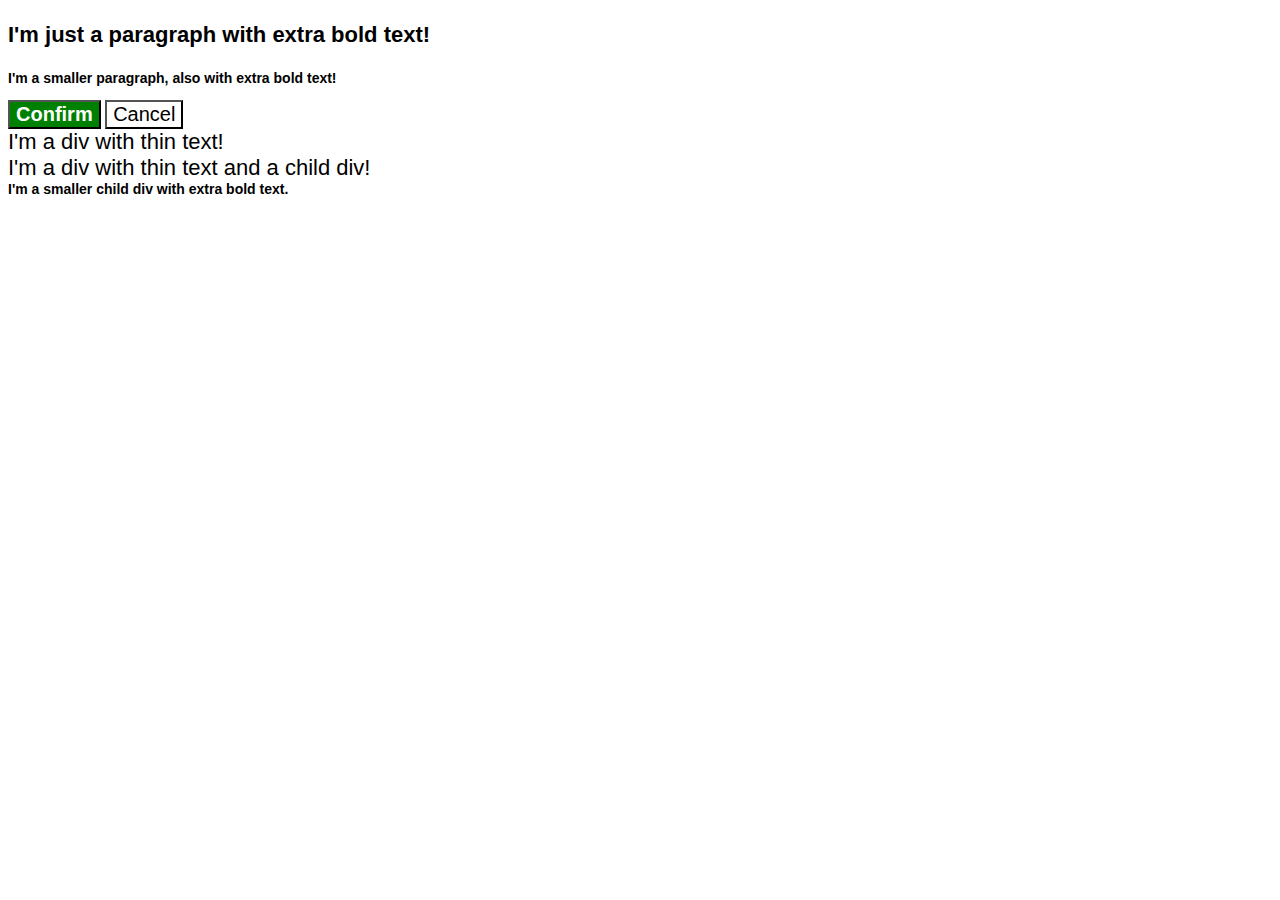
<file: foundations/cascade/01-cascade-fix/index.html>
<!DOCTYPE html>
<html lang="en">
  <head>
    <meta charset="UTF-8" />
    <meta http-equiv="X-UA-Compatible" content="IE=edge" />
    <meta name="viewport" content="width=device-width, initial-scale=1.0" />
    <title>Fix the Cascade</title>
    <link rel="stylesheet" href="style.css" />
  </head>
  <body>
    <p class="para">I'm just a paragraph with extra bold text!</p>
    <p class="para small-para">
      I'm a smaller paragraph, also with extra bold text!
    </p>

    <button id="confirm-button" class="button confirm">Confirm</button>
    <button id="cancel-button" class="button cancel">Cancel</button>

    <div class="text">I'm a div with thin text!</div>
    <div class="text">
      I'm a div with thin text and a child div!
      <div class="text child">
        I'm a smaller child div with extra bold text.
      </div>
    </div>
  </body>
</html>
</file>
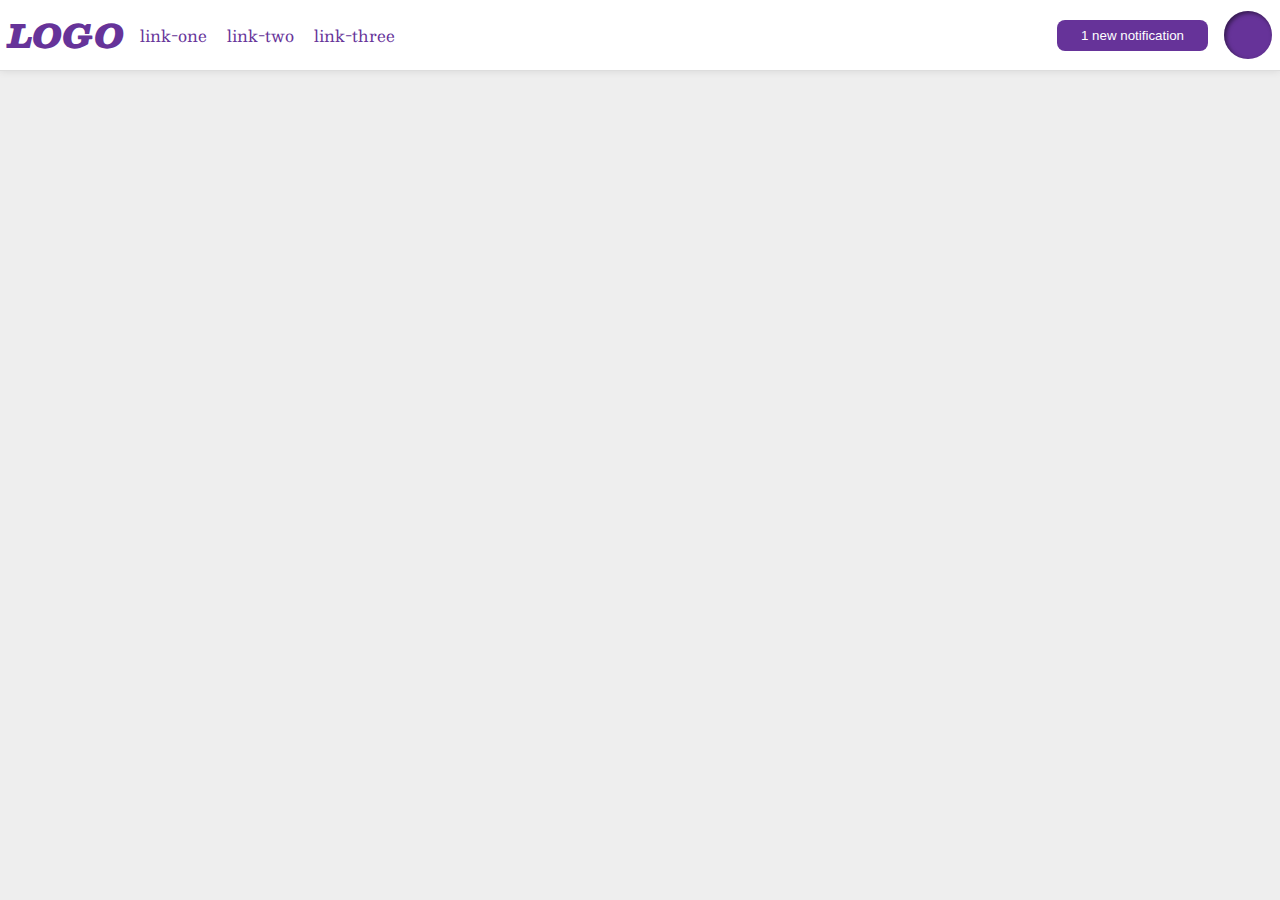
<file: foundations/flex/03-flex-header-2/index.html>
<!DOCTYPE html>
<html lang="en">
  <head>
    <meta charset="UTF-8" />
    <meta http-equiv="X-UA-Compatible" content="IE=edge" />
    <meta name="viewport" content="width=device-width, initial-scale=1.0" />
    <title>Flex Header 2</title>
    <link rel="stylesheet" href="style.css" />
  </head>
  <body>
    <div class="header">
      <div class="left-header">
        <div class="logo">LOGO</div>
        <ul class="links">
          <li><a href="https://google.com">link-one</a></li>
          <li><a href="https://google.com">link-two</a></li>
          <li><a href="https://google.com">link-three</a></li>
        </ul>
      </div>

      <div class="right-header">
        <button class="notifications">1 new notification</button>
        <div class="profile-image"></div>
      </div>
    </div>
  </body>
</html>
</file>
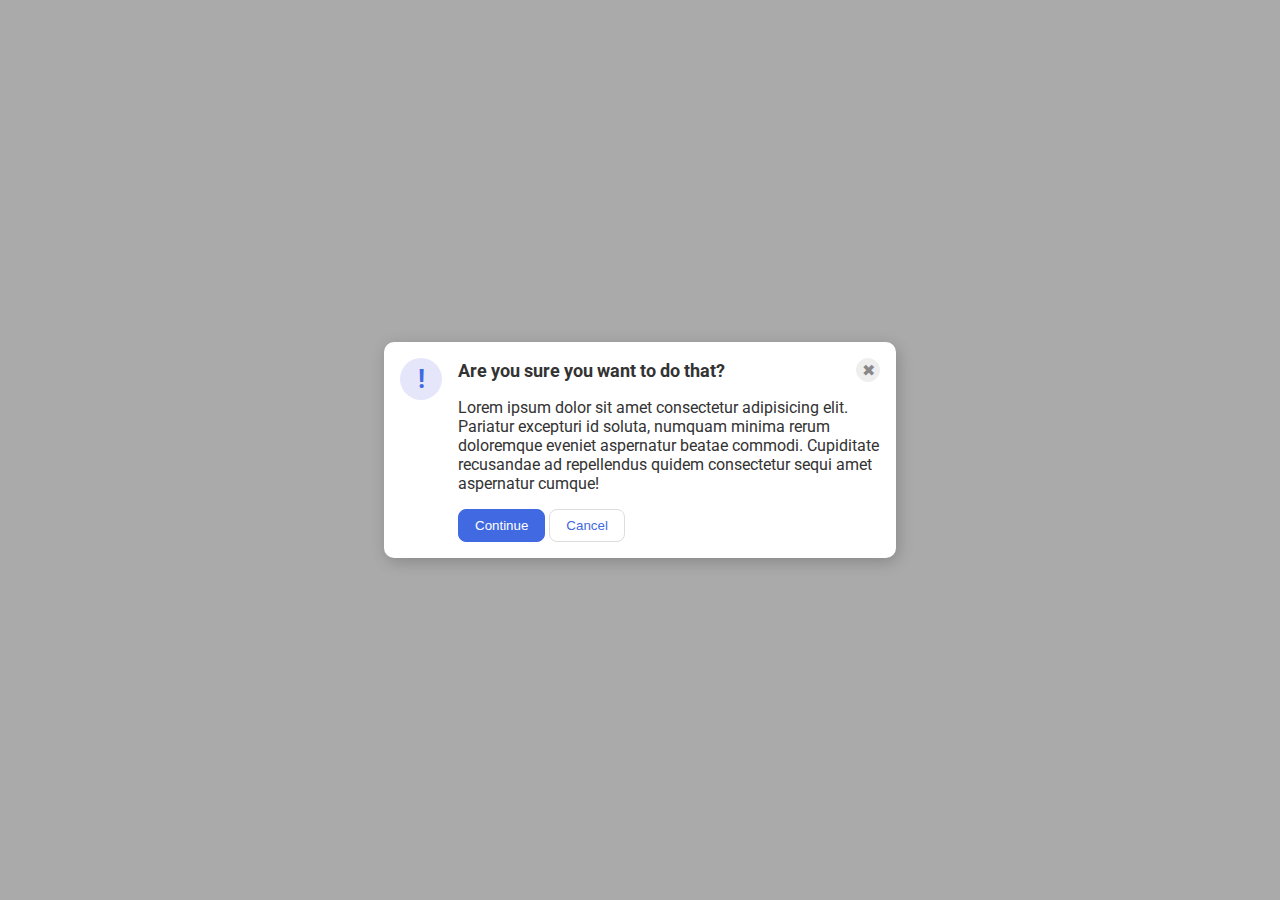
<file: foundations/flex/05-flex-modal/index.html>
<!DOCTYPE html>
<html lang="en">
  <head>
    <meta charset="UTF-8" />
    <meta http-equiv="X-UA-Compatible" content="IE=edge" />
    <meta name="viewport" content="width=device-width, initial-scale=1.0" />
    <link rel="stylesheet" href="style.css" />
    <title>Modal</title>
  </head>
  <body>
    <div class="modal">
      <div class="icon">!</div>
      <div class="container">
        <div class="header">
          Are you sure you want to do that?
          <button class="close-button">✖</button>
        </div>

        <div class="text">
          Lorem ipsum dolor sit amet consectetur adipisicing elit. Pariatur
          excepturi id soluta, numquam minima rerum doloremque eveniet
          aspernatur beatae commodi. Cupiditate recusandae ad repellendus quidem
          consectetur sequi amet aspernatur cumque!
        </div>
        <div class="bottom">
          <button class="continue">Continue</button>
          <button class="cancel">Cancel</button>
        </div>
      </div>
    </div>
  </body>
</html>
</file>
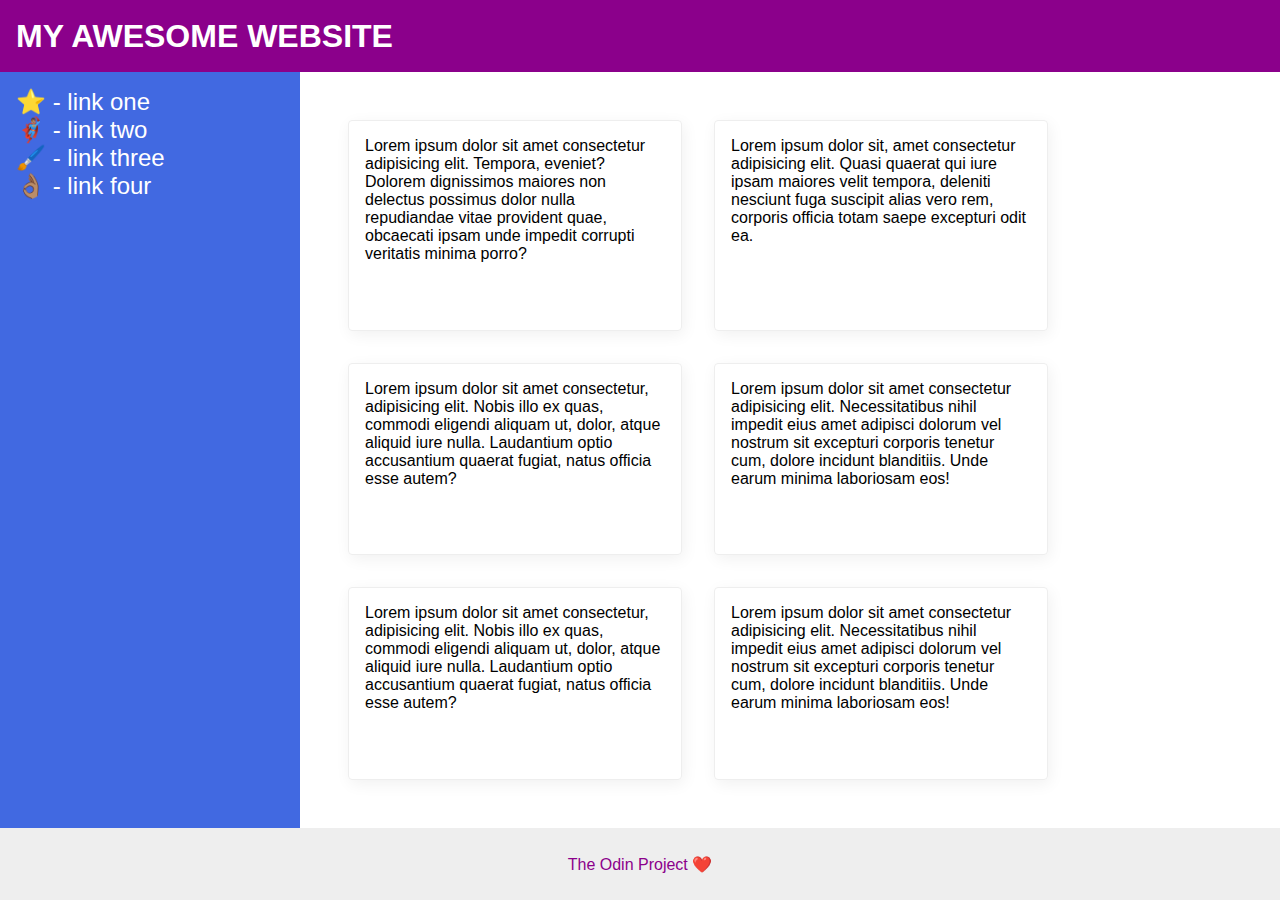
<file: foundations/flex/07-flex-layout-2/index.html>
<!DOCTYPE html>
<html lang="en">
  <head>
    <meta charset="UTF-8" />
    <meta http-equiv="X-UA-Compatible" content="IE=edge" />
    <meta name="viewport" content="width=device-width, initial-scale=1.0" />
    <title>The Holy Grail</title>
    <link rel="stylesheet" href="style.css" />
  </head>
  <body>
    <div class="header">MY AWESOME WEBSITE</div>

    <div class="content">
      <div class="sidebar">
        <ul>
          <li><a href="#">⭐ - link one</a></li>
          <li><a href="#">🦸🏽‍♂️ - link two</a></li>
          <li><a href="#">🖌️ - link three</a></li>
          <li><a href="#">👌🏽 - link four</a></li>
        </ul>
      </div>
      <div class="text">
        <div class="card">
          Lorem ipsum dolor sit amet consectetur adipisicing elit. Tempora,
          eveniet? Dolorem dignissimos maiores non delectus possimus dolor nulla
          repudiandae vitae provident quae, obcaecati ipsam unde impedit
          corrupti veritatis minima porro?
        </div>
        <div class="card">
          Lorem ipsum dolor sit, amet consectetur adipisicing elit. Quasi
          quaerat qui iure ipsam maiores velit tempora, deleniti nesciunt fuga
          suscipit alias vero rem, corporis officia totam saepe excepturi odit
          ea.
        </div>
        <div class="card">
          Lorem ipsum dolor sit amet consectetur, adipisicing elit. Nobis illo
          ex quas, commodi eligendi aliquam ut, dolor, atque aliquid iure nulla.
          Laudantium optio accusantium quaerat fugiat, natus officia esse autem?
        </div>
        <div class="card">
          Lorem ipsum dolor sit amet consectetur adipisicing elit.
          Necessitatibus nihil impedit eius amet adipisci dolorum vel nostrum
          sit excepturi corporis tenetur cum, dolore incidunt blanditiis. Unde
          earum minima laboriosam eos!
        </div>
        <div class="card">
          Lorem ipsum dolor sit amet consectetur, adipisicing elit. Nobis illo
          ex quas, commodi eligendi aliquam ut, dolor, atque aliquid iure nulla.
          Laudantium optio accusantium quaerat fugiat, natus officia esse autem?
        </div>
        <div class="card">
          Lorem ipsum dolor sit amet consectetur adipisicing elit.
          Necessitatibus nihil impedit eius amet adipisci dolorum vel nostrum
          sit excepturi corporis tenetur cum, dolore incidunt blanditiis. Unde
          earum minima laboriosam eos!
        </div>
      </div>
    </div>

    <div class="footer">The Odin Project ❤️</div>
  </body>
</html>
</file>
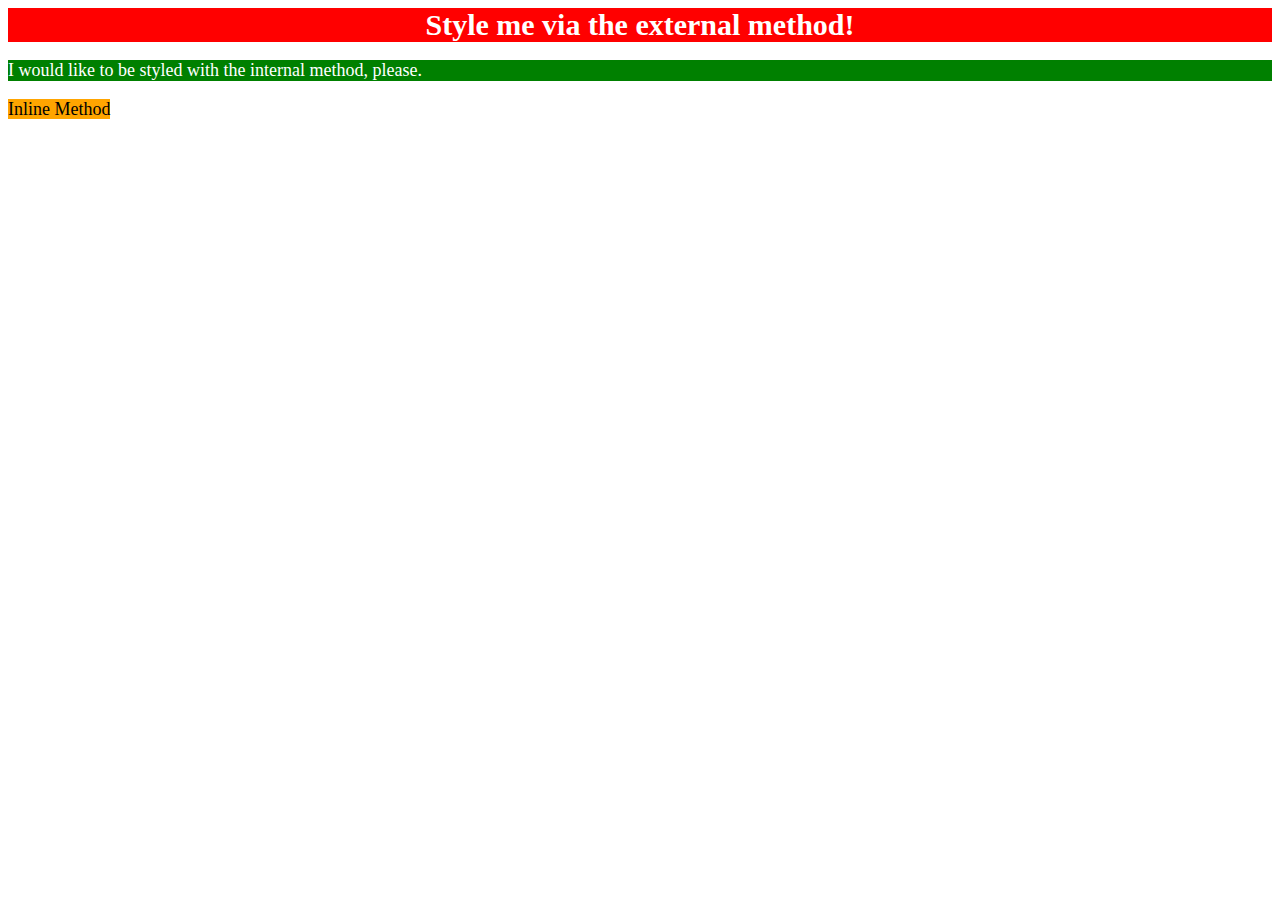
<file: foundations/intro-to-css/01-css-methods/index.html>
<!DOCTYPE html>
<html lang="en">
  <head>
    <meta charset="UTF-8" />
    <meta http-equiv="X-UA-Compatible" content="IE=edge" />
    <meta name="viewport" content="width=device-width, initial-scale=1.0" />
    <link rel="stylesheet" href="style.css" />
    <style>
      p {
        background-color: green;
        color: white;
        font-size: 18px;
      }
    </style>
    <title>Methods for Adding CSS</title>
  </head>
  <body>
    <div>Style me via the external method!</div>
    <p>I would like to be styled with the internal method, please.</p>
    <butto style="background-color: orange; font-size: 18px;">Inline Method</button>
  </body>
</html>
</file>
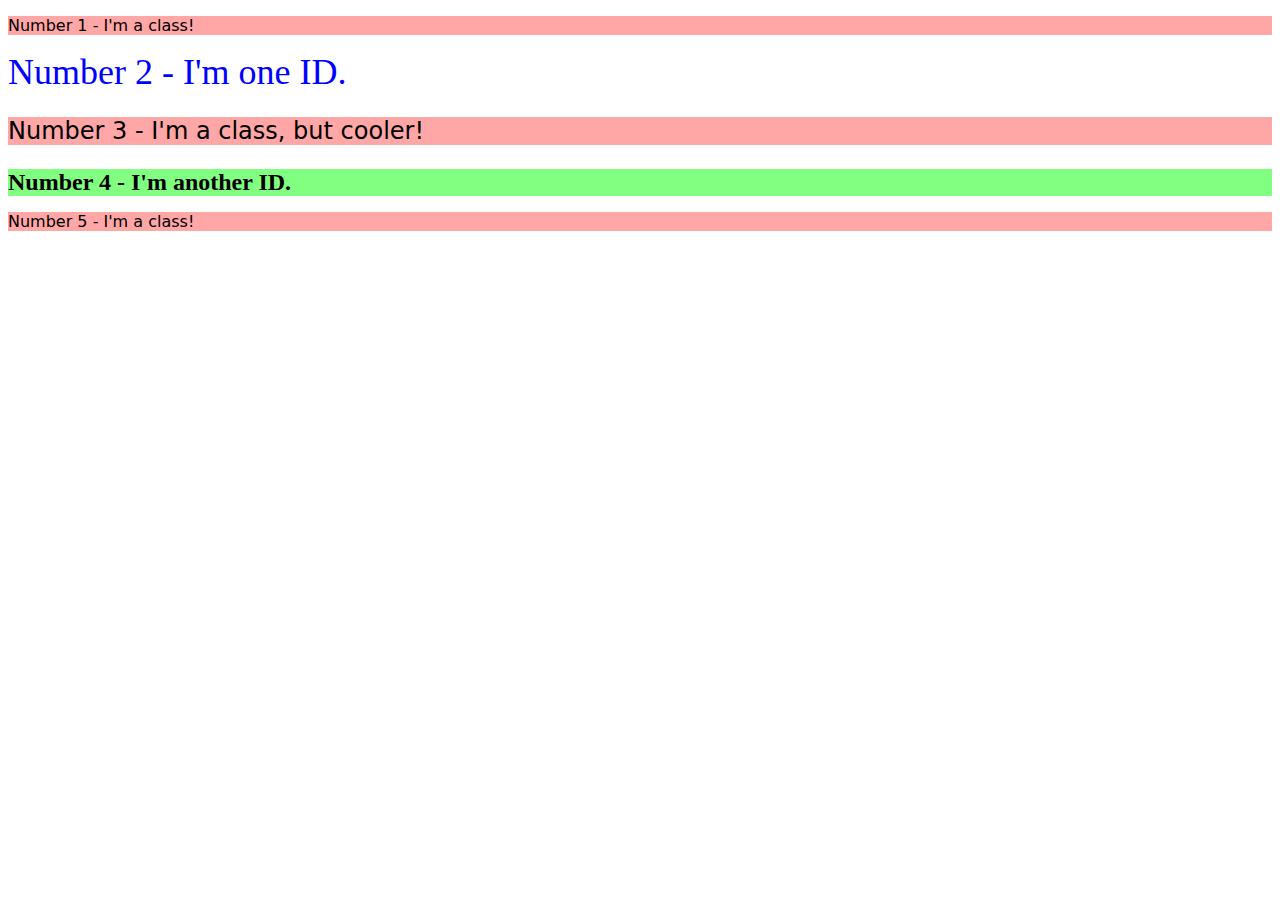
<file: foundations/intro-to-css/02-class-id-selectors/index.html>
<!DOCTYPE html>
<html lang="en">
  <head>
    <meta charset="UTF-8" />
    <meta http-equiv="X-UA-Compatible" content="IE=edge" />
    <meta name="viewport" content="width=device-width, initial-scale=1.0" />
    <title>Class and ID Selectors</title>
    <link rel="stylesheet" href="style.css" />
  </head>
  <body>
    <p class="odd">Number 1 - I'm a class!</p>
    <div id="secondElement">Number 2 - I'm one ID.</div>
    <p class="odd cooler">Number 3 - I'm a class, but cooler!</p>
    <div id="fourthElement">Number 4 - I'm another ID.</div>
    <p class="odd">Number 5 - I'm a class!</p>
  </body>
</html>
</file>
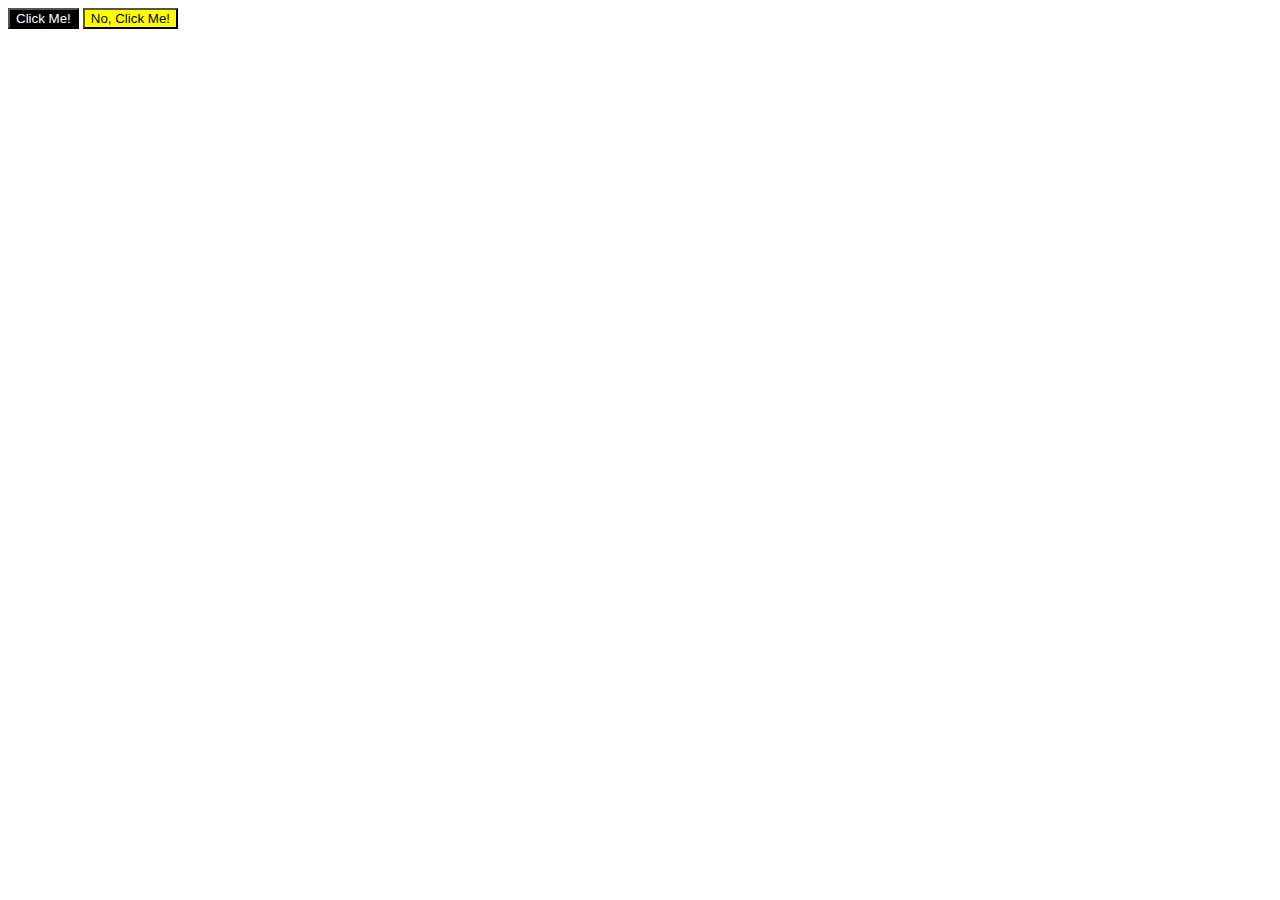
<file: foundations/intro-to-css/03-grouping-selectors/index.html>
<!DOCTYPE html>
<html lang="en">
  <head>
    <meta charset="UTF-8" />
    <meta http-equiv="X-UA-Compatible" content="IE=edge" />
    <meta name="viewport" content="width=device-width, initial-scale=1.0" />
    <title>Grouping Selectors</title>
    <link rel="stylesheet" href="style.css" />
  </head>
  <body>
    <button class="one">Click Me!</button>
    <button class="two">No, Click Me!</button>
  </body>
</html>
</file>
<file: foundations/cascade/01-cascade-fix/style.css>
body {
  font-family: Arial, Helvetica, sans-serif;
}

.para,
.small-para {
  color: hsl(0, 0%, 0%);
  font-weight: 800;
}

.para {
  font-size: 22px;
}

.small-para {
  font-size: 14px;
  font-weight: 800;
}

.confirm.button {
  background: green;
  color: white;
  font-weight: bold;
}

.button {
  background-color: rgb(255, 255, 255);
  color: rgb(0, 0, 0);
  font-size: 20px;
}

div.text.child {
  color: rgb(0, 0, 0);
  font-weight: 800;
  font-size: 14px;
}

div.text {
  color: rgb(0, 0, 0);
  font-size: 22px;
  font-weight: 100;
}
</file>
<file: foundations/flex/03-flex-header-2/style.css>
/* this is some magical font-importing.  
you'll learn about it later. */
@import url("https://fonts.googleapis.com/css2?family=Besley:ital,wght@0,400;1,900&display=swap");

body {
  margin: 0;
  background: #eee;
  font-family: Besley, serif;
}

.header {
  background: white;
  border-bottom: 1px solid #ddd;
  box-shadow: 0 0 8px rgba(0, 0, 0, 0.1);
  display: flex;
  justify-content: space-between;
  padding: 8px;
}

.profile-image {
  background: rebeccapurple;
  box-shadow: inset 2px 2px 4px rgba(0, 0, 0, 0.5);
  border-radius: 50%;
  width: 48px;
  height: 48px;
}

.logo {
  color: rebeccapurple;
  font-size: 32px;
  font-weight: 900;
  font-style: italic;
}

button {
  border: none;
  border-radius: 8px;
  background: rebeccapurple;
  color: white;
  padding: 8px 24px;
}

a {
  /* this removes the line under our links */
  text-decoration: none;
  color: rebeccapurple;
}

ul {
  list-style-type: none;
  display: flex;
  margin: 0;
  padding: 0;
  gap: 20px;
}

.right-header,
.left-header {
  display: flex;
  align-items: center;
  gap: 16px;
}
</file>
<file: foundations/flex/05-flex-modal/style.css>
@import url("https://fonts.googleapis.com/css2?family=Roboto:wght@400;700&display=swap");

html,
body {
  height: 100%;
}

body {
  font-family: Roboto, sans-serif;
  margin: 0;
  background: #aaa;
  color: #333;
  /* I'll give you this one for free lol */
  display: flex;
  align-items: center;
  justify-content: center;
}

.modal {
  background: white;
  width: 480px;
  border-radius: 10px;
  box-shadow: 2px 4px 16px rgba(0, 0, 0, 0.2);
  display: flex;
  gap: 16px;
  padding: 16px;
}

.icon {
  color: royalblue;
  font-size: 26px;
  font-weight: 700;
  background: lavender;
  width: 42px;
  height: 42px;
  border-radius: 50%;
  display: flex;
  align-items: center;
  justify-content: center;
  flex-shrink: 0;
}

.close-button {
  background: #eee;
  border-radius: 50%;
  color: #888;
  font-weight: 400;
  font-size: 16px;
  height: 24px;
  width: 24px;
  display: flex;
  align-items: center;
  justify-content: center;
  border: 1px solid #eee;
  padding: 0;
  flex-shrink: 0;
}

button {
  cursor: pointer;
  padding: 8px 16px;
  border-radius: 8px;
}

button.continue {
  background: royalblue;
  border: 1px solid royalblue;
  color: white;
}

button.cancel {
  background: white;
  border: 1px solid #ddd;
  color: royalblue;
}

.header {
  display: flex;
  align-items: center;
  justify-content: space-between;
  font-size: 18px;
  font-weight: 700;
  margin-bottom: 16px;
}
.text {
  margin-bottom: 16px;
}
</file>
<file: foundations/flex/07-flex-layout-2/style.css>
body {
  font-family: -apple-system, BlinkMacSystemFont, "Segoe UI", Roboto, Oxygen,
    Ubuntu, Cantarell, "Open Sans", "Helvetica Neue", sans-serif;
  margin: 0;
  min-height: 100vh;
  display: flex;
  flex-direction: column;
}

ul {
  list-style-type: none;
  padding: 0;
  margin: 0;
}
a {
  color: white;
  text-decoration: none;
  font-size: 24px;
}

.header {
  height: 72px;
  background: darkmagenta;
  color: white;
  display: flex;
  align-items: center;
  padding: 0 16px;
  font-size: 32px;
  font-weight: 900;
}

.content {
  display: flex;
  flex: 1;
}
.sidebar {
  width: 300px;
  background: royalblue;
  box-sizing: border-box;
  flex-shrink: 0;
  padding: 16px;
}

.text {
  padding: 48px;
  display: flex;
  flex-wrap: wrap;
  gap: 32px;
}

.card {
  border: 1px solid #eee;
  box-shadow: 2px 4px 16px rgba(0, 0, 0, 0.06);
  border-radius: 4px;
  padding: 16px;
  width: 300px;
}

.footer {
  height: 72px;
  background: #eee;
  color: darkmagenta;
  display: flex;
  justify-content: center;
  align-items: center;
}
</file>
<file: foundations/intro-to-css/01-css-methods/style.css>
div {
  background-color: red;
  text-align: center;
  color: white;
  font-size: 30px;
  font-weight: bold;
}
</file>
<file: foundations/intro-to-css/02-class-id-selectors/style.css>
.odd {
  font-family: Verdana, "Dejavu Sans", sans-serif;
  background-color: rgb(255, 167, 167);
}

.cooler {
  font-size: 24px;
}

#secondElement {
  color: #0000ff;
  font-size: 36px;
}

#fourthElement {
  background-color: hsl(120, 100%, 75%);
  font-size: 24px;
  font-weight: bold;
}
</file>
<file: foundations/intro-to-css/03-grouping-selectors/style.css>
.one .two {
  font-size: 28px;
  font-family: Helvetica, "Times New Roman", sans-serif;
}

.one {
  background-color: #000;
  color: #ffff;
}

.two {
  background-color: #ff0;
}
</file>
